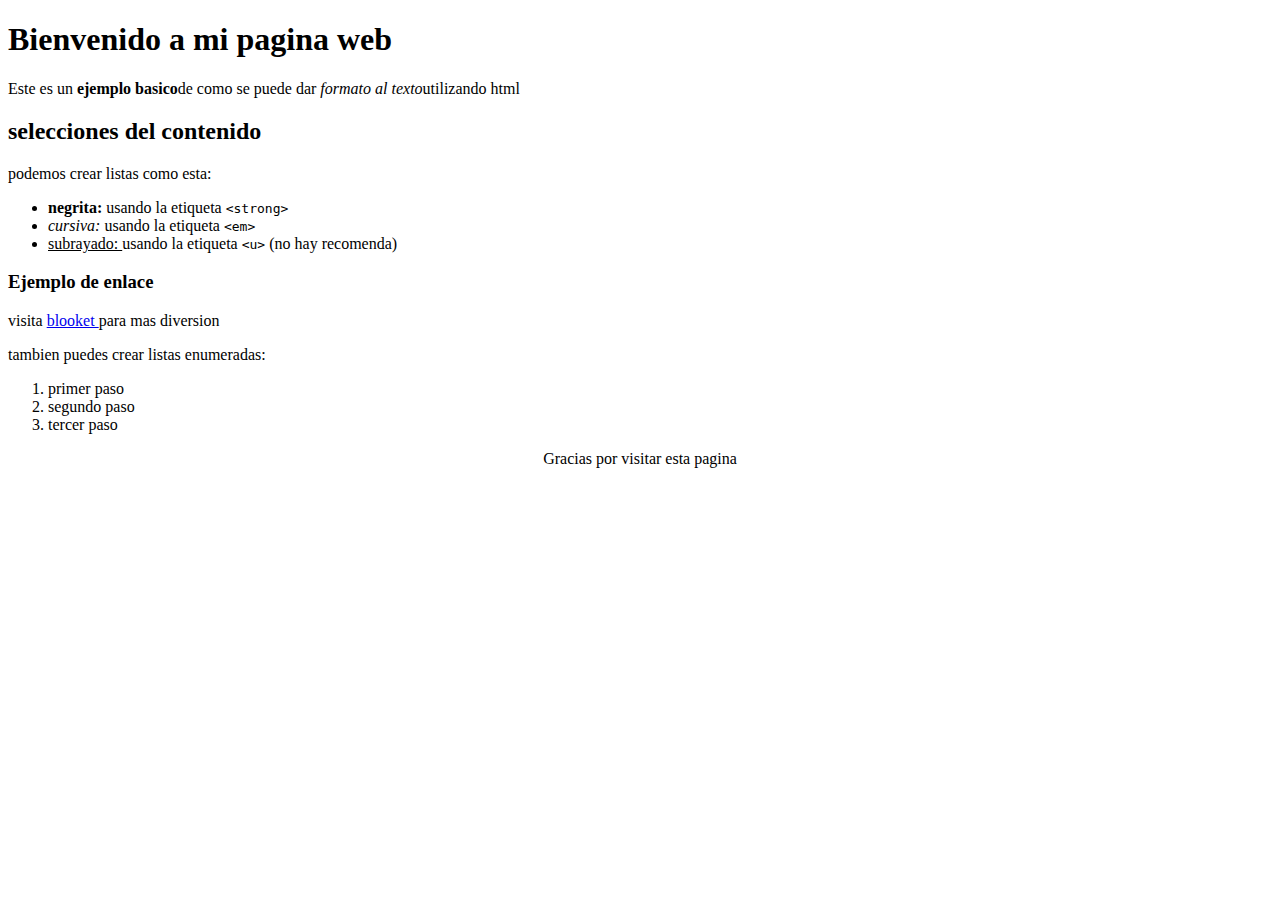
<file: Pagina2.html>
<!DOCTYPE html>
<html lang="en">
<head>
    <meta charset="UTF-8">
    <meta name="viewport" content="width=device-width, initial-scale=1.0">
    <title>Ejemplo de texto y formato  en HTML</title>
</head>
<body>
    <h1>Bienvenido a mi pagina web</h1>
    <p>Este es un <strong>ejemplo basico</strong>de como se puede dar <em>formato al texto</em>utilizando html</p>
     <h2>selecciones del contenido</h2>
     <p>podemos crear listas como esta:</p>
     <ul>
        <li><strong>negrita:</strong> usando la etiqueta <code>&lt;strong&gt;</code></li>
      <li><em>cursiva:</em> usando la etiqueta <code>&lt;em&gt;</code></li>
      <li><u>subrayado: </u>usando la etiqueta <code>&lt;u&gt;</code> (no hay recomenda)</li>
    </ul>
    <h3>Ejemplo de enlace</h3>
    <p>visita <a href="https://www.blooket.com"target="_blank"> blooket </a>para mas diversion</p>
   
    <p>tambien puedes crear listas enumeradas:</p>
    <ol>
    <li>primer paso</li>
    <li>segundo paso</li>
    <li>tercer paso</li>
   </ol>
   <p align="center">Gracias por visitar esta pagina</p>
</body>
</html>
</file>
